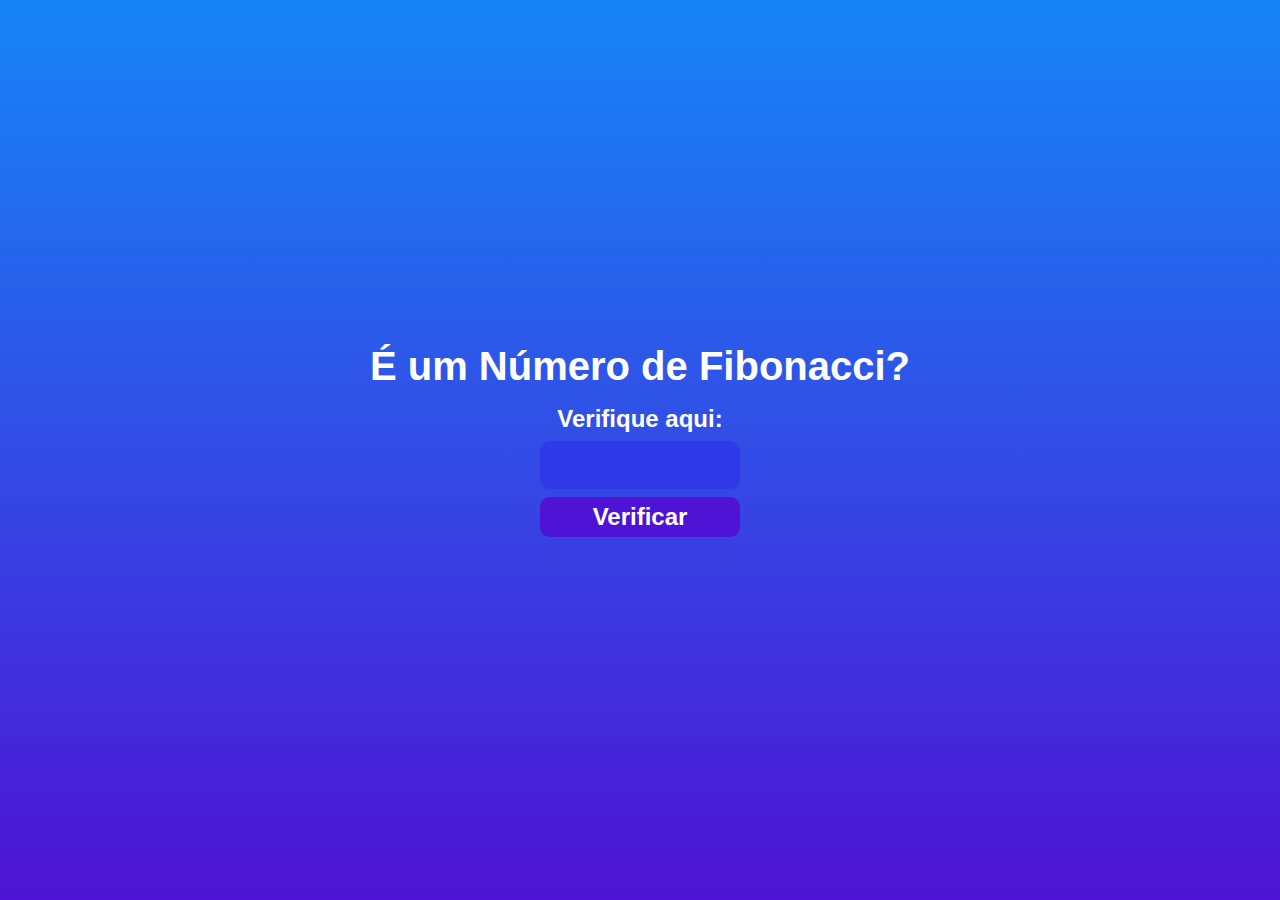
<file: Fibonacci/index.html>
<!DOCTYPE html>
<html lang="pt-br">
<head>
    <meta charset="UTF-8">
    <meta http-equiv="X-UA-Compatible" content="IE=edge">
    <meta name="viewport" content="width=device-width, initial-scale=1.0">
    <link rel="stylesheet" href="./index.css">
    <title>isFibonacci?</title>
</head>
<body>
    <main>
        <h1>É um Número de Fibonacci?</h1>
        <label for="fibonacciNum">Verifique aqui:</label>
        <input type="text" name="fibonacciNum" id="fibonacciInput" pattern="[0-9]{1,}">
        <input type="button" value="Verificar">
        <span class="resposta"></span>
    </main>
    <script defer src="./index.js"></script>
</body>
</html>
</file>
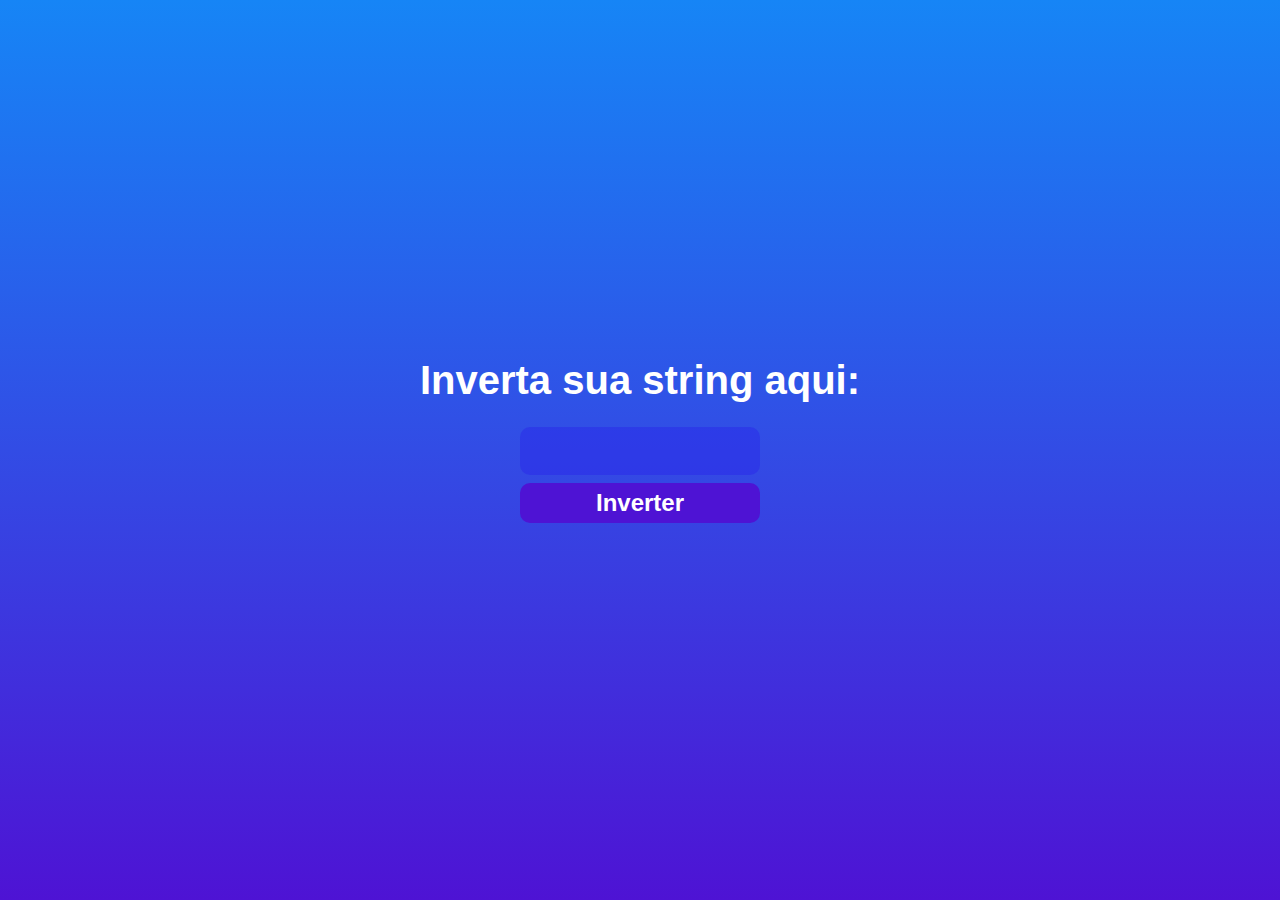
<file: StringInvertida/index.html>
<!DOCTYPE html>
<html lang="pt-br">
<head>
    <meta charset="UTF-8">
    <meta http-equiv="X-UA-Compatible" content="IE=edge">
    <meta name="viewport" content="width=device-width, initial-scale=1.0">
    <link rel="stylesheet" href="./index.css">
    <title>InverterString</title>
</head>
<body>
    <main>
        <h1>Inverta sua string aqui:</h1>
        <input type="text" name="stringInv" id="stringInv">
        <input type="button" value="Inverter">
        <span class="resposta"></span>
    </main>
    <script src="./index.js"></script>
</body>
</html>
</file>
<file: Fibonacci/index.css>
:root, body, h1, input, label, span, main {
    margin: 0;
    padding: 0;
    border: none;
    outline: transparent;
    box-sizing: border-box;
    font-family: 'Arial Narrow', Arial, sans-serif;
    font-size: 4px;
    color: white;
}
body {
    text-align: center;
}
main {
    display: flex;
    align-items: center;
    justify-content: center;
    flex-direction: column;

    height: 100vh;
    width: 100vw;

    background: linear-gradient(#1685F6, #4E13D4);
}
h1 {
    margin-bottom: 4rem;    
    font-size: 10rem;
}
label {
    font-size: 6rem;
    font-weight: bold;
}
#fibonacciInput {
    height: 10rem;
    width: 50rem;

    padding: 6rem 3rem;
    margin: 2rem;

    font-size: 6rem;
    background-color: #2921EA66;
}
#fibonacciInput:focus {
    border: 1px solid white;
}
#fibonacciInput:invalid {
    border: 1px solid rgb(255, 0, 0);
}
input[type="button"] {
    height: 10rem;
    width: 50rem;

    font-size: 6rem;
    font-weight: bolder;
    background-color: #4E13D4;
}
input[type="button"]:hover {
    color: black;
    background-color: white;
}
input[type="button"]:active {
    color: white;
    background-color: black;
}
input {
    border-radius: 10px;
    text-align: center;
    transition: .3s;
}
span {
    font-size: 8rem;
    margin-top: 5rem;

    user-select: none;
}
</file>
<file: StringInvertida/index.css>
:root, body, h1, input, label, span, main {
    margin: 0;
    padding: 0;
    border: none;
    outline: transparent;
    box-sizing: border-box;
    font-family: 'Arial Narrow', Arial, sans-serif;
    font-size: 4px;
    color: white;
}
body {
    text-align: center;
}
main {
    display: flex;
    align-items: center;
    justify-content: center;
    flex-direction: column;

    height: 100vh;
    width: 100vw;

    background: linear-gradient(#1685F6, #4E13D4);
}
h1 {
    margin-bottom: 4rem;    
    font-size: 10rem;
}
label {
    font-size: 6rem;
    font-weight: bold;
}
#stringInv {
    height: 10rem;
    width: 60rem;

    padding: 6rem 3rem;
    margin: 2rem;

    font-size: 6rem;
    background-color: #2921EA66;
}
#stringInv:focus {
    border: 1px solid white;
}
input[type="button"] {
    height: 10rem;
    width: 60rem;

    font-size: 6rem;
    font-weight: bolder;
    background-color: #4E13D4;
}
input[type="button"]:hover {
    color: black;
    background-color: white;
}
input[type="button"]:active {
    color: white;
    background-color: black;
}
input {
    border-radius: 10px;
    text-align: center;
    transition: .3s;
}
span {
    font-size: 8rem;
    margin-top: 5rem;

    user-select: none;
}
</file>
